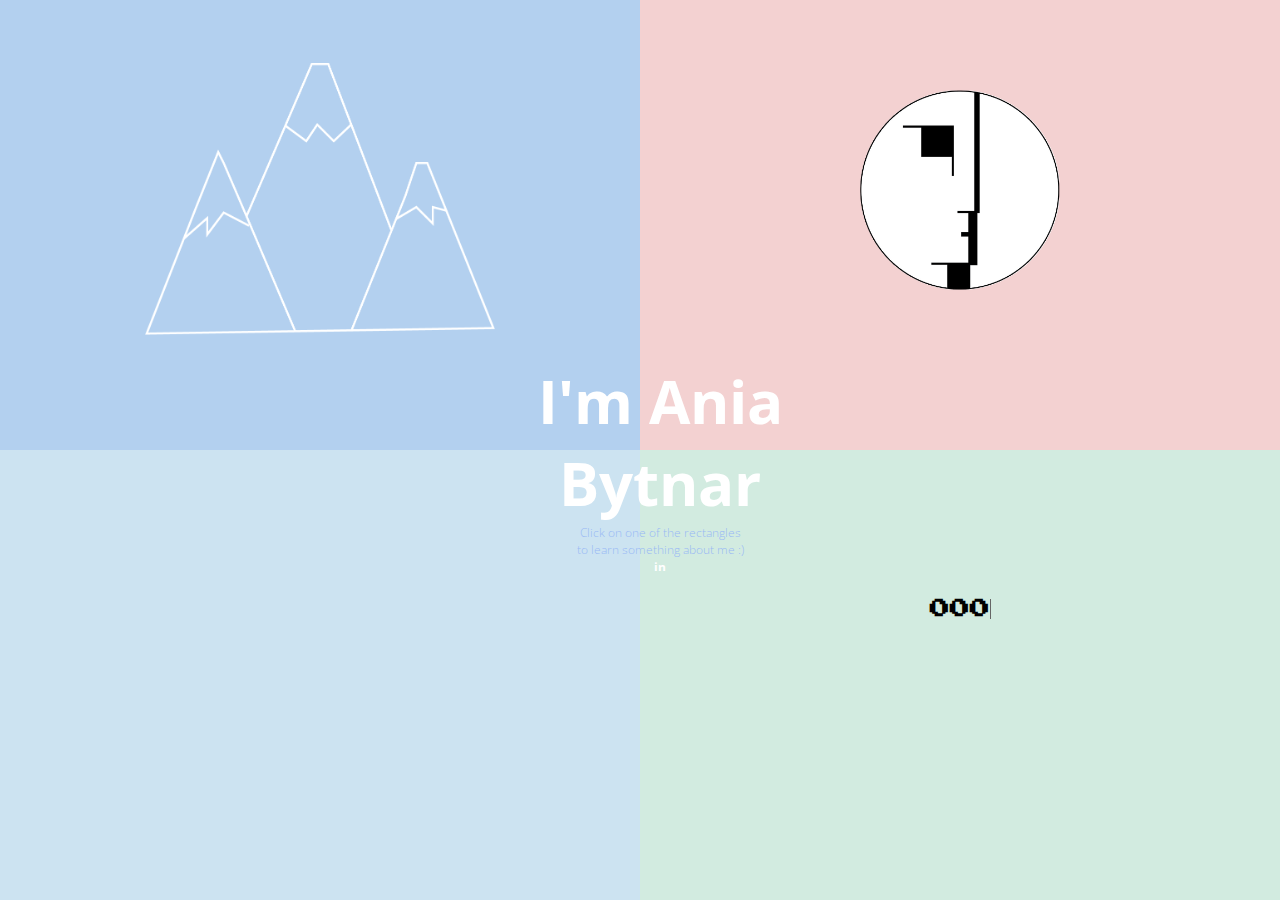
<file: index.html>
<!DOCTYPE html>
<html>
<title>AB</title>
<meta charset="UTF-8">
<meta name="viewport" content="width=device-width, initial-scale=1">
  <head>
    <link rel="icon" 
      type="image/png" 
      href="img/star.png" />
<link href="https://fonts.googleapis.com/css?family=Press+Start+2P" rel="stylesheet">
<link href="https://fonts.googleapis.com/css?family=Open+Sans" rel="stylesheet">
  <link rel="stylesheet" type="text/css" href="style.css">
<script src="https://code.jquery.com/jquery-1.10.2.js"></script>
  
</head>

<body>
  <div class="notresp">
<h1>Please open on screen bigger than 1024px width.</h1>
<h1> Keep calm and enjoy spring</h1>

  </div>
  <div class="box">
    <div id="name">
      
      <h2>I'm Ania</h2>
      <h2> Bytnar</h2>
      <p class="mb0 mt0 small_name">Click on one of the rectangles </p>
      <p class="mb0 mt0 small_name">to learn something about me :)</p>
      <p class="mb0 mt0 small_name" ><a id="in" href="https://www.linkedin.com/in/anna-katarzyna-bytnar/" target="_blank">in</a></p>
    </div>
    <div id="containers_box">
    
    <div id="mountain_description" class="description" onclick="showDescription(2)">
      <h2>Mountain lover and skier !</h2>
      <p class="mb0"> One of the things I can't live without is SKIING.</p>
     <p class="mb0 mt0"> I have been racing ever since I was little and started skitouring few seasons ago.</p>
     <p class="mt0 "> Mountains are the place where  I feel the most at home. :) </p>
      <img src="img/back.png" class="icon" onclick="showDescription(2)"> <small onclick="showDescription(2)">back</small>
    </div>
      <div id="mountain_container" class="container">
        <img id="gory"  src="img/mountains.png" onclick="showDescription(1)">
      </div>
      <div id="design_description" class="description" onclick="showDescription(4)">
      <h2>Design, design & art!!!</h2>
      <p class="mb0">I study industrial design.</p>
      <p class="mb0 mt0">It's about building things for people, creating things to make life easier and more interesting.</p>
      <p class="mb0 mt0">To build something you have to empathize with other people. </p>
      <p class=" mt0" >To show my point of view, I take pictures :) <a target="_blank" href="https://www.instagram.com/bytnarowna/"><img class="icon icon_biger" src="img/ig.png"/></a></p>
      <img src="img/back.png" class="icon" onclick="showDescription(4)"> <small onclick="showDescription(4)">back</small>
    </div>
      <div id="design_container" class="container" >
        <img class="image"  src="img/xxx.png"  onclick="showDescription(3)">
      </div>
      <div id="it_description" class="description" onclick="showDescription(6)">
      <h2>Computer science</h2>
            <p class="mb0 ">I'm also a computer science student.</p>

      <p class="mb0 mt0">It is a growing part of our everyday life.</p>
      <p class="mt0">I love the feeling of getting to know and understand more and more about technologies that surround us.</p>
      <img src="img/back.png" class="icon" onclick="showDescription(6)"> <small onclick="showDescription(6)">back</small>
    </div>
      <div id="it_container" class="container" onclick="showDescription(5)">
        <h1 id="autoText" onclick="showDescription(5)">
          <span
             class="txt-rotate"
             data-period="2000"
             data-rotate='[ "0001011011", "Hello World! :) "]'></span>
        </h1>
      </div>
      <div id="wave_description" class="description" onclick="showDescription(8)">
        <h2>Wave & wind</h2>
        <p class="mb0">I'm windsurfing instructor.</p>
        <p class="mb0 mt0">While surfing you have to listen to the nature and I find it  beautiful.</p>
        <p class=" mt0" >Windsurfing and the atmosphere around gives you a feeling of freedom and a lot of energy.</p>
        <img src="img/back.png" class="icon" onclick="showDescription(8)"> <small onclick="showDescription(8)">back</small>
    </div>
      <div id="wave_container" class="container" onclick="showDescription(7)">
        <svg xmlns="http://www.w3.org/2000/svg" viewBox="0 0 371.02 172.16"><defs><style>.cls-1{fill:none;stroke:#ffffff;stroke-miterlimit:20;}</style></defs><title>wave</title><g id="Warstwa_2" data-name="Warstwa 2"><g id="Warstwa_1-2" data-name="Warstwa 1"><path class="cls-1" d="M0,.55c31.5.5,40.85,40.49,58,38C73.94,36.23,94,2,110,.55c16.85-1.55,39.11,37.07,56,38,15.09.84,31.91-37.31,47-38,17.11-.79,39.88,38.45,57,38,15.89-.42,35.16-36.65,51-38,15.64-1.33,31.5,38.5,50,38"/><path class="cls-1" d="M0,33.8c31.5.5,40.85,40.49,58,38,15.93-2.32,36-36.52,52-38,16.85-1.55,39.11,37.07,56,38,15.09.84,31.91-37.31,47-38,17.11-.79,39.88,38.45,57,38,15.89-.42,35.16-36.65,51-38,15.64-1.33,31.5,38.5,50,38"/><path class="cls-1" d="M0,67c31.5.5,40.85,40.49,58,38,15.93-2.32,36-36.52,52-38,16.85-1.55,39.11,37.07,56,38,15.09.84,31.91-37.31,47-38,17.11-.79,39.88,38.45,57,38,15.89-.42,35.16-36.65,51-38,15.64-1.33,31.5,38.5,50,38"/><path class="cls-1" d="M0,100.3c31.5.5,40.85,40.49,58,38,15.93-2.32,36-36.52,52-38,16.85-1.55,39.11,37.07,56,38,15.09.84,31.91-37.31,47-38,17.11-.79,39.88,38.45,57,38,15.89-.42,35.16-36.65,51-38,15.64-1.33,31.5,38.5,50,38"/><path class="cls-1" d="M0,133.55c31.5.5,40.85,40.49,58,38,15.93-2.32,36-36.52,52-38,16.85-1.55,39.11,37.07,56,38,15.09.84,31.91-37.31,47-38,17.11-.79,39.88,38.45,57,38,15.89-.42,35.16-36.65,51-38,15.64-1.33,31.5,38.5,50,38"/></g></g></svg>
      </div>
      
    </div>
</div>


<script src="script.js">

</script>

</body>
</html>
</file>
<file: style.css>
@keyframes shake {
  10%, 90% {
    transform: translate3d(-2px, 0, 0);
  }
  
  20%, 80% {
    transform: translate3d(4px, 0, 0);
  }

  30%, 50%, 70% {
    transform: translate3d(-10px, 0, 0);
  }

  40%, 60% {
    transform: translate3d(10px, 0, 0);
  }
}
 .notresp{
    	display: none;
    	color: #b3d1ef;
    	text-align: center;
    	margin-top: 25vh;
    	margin-left: 10%;
    	margin-right: 10%;
    }
@media only screen and (max-width: 1024px) {
    .box {
    

        display: none !important;
    }
    .notresp{
    	display: inherit;
    }
}
@media only screen and (max-width: 1250px) {
    p{
    	font-size: 12px;
    }
    h2{
    	font-size: 20px;
    }
    .description{
    	padding: 10vh 7%;
    }
    #gory{
    	width:200px !important;
    }
    .image{
    	width:150px !important;
    	height: 150px !important;
    }
}



body{
	font-family: 'Open Sans', sans-serif;
  background-color: white;
  margin: 0;
}


.image {
	display: inline-block;
  width:200px;
  height:200px;
  animation: spin 10s linear infinite;
  -webkit-animation: spin 10s linear infinite;
   -webkit-animation-play-state: paused; 
  animation-play-state: paused; 
}

.image:hover {
	  -webkit-animation-play-state: running;
  animation-play-state: running;
}


@keyframes spin {
  100% {transform: rotate(1turn); }
}
@-webkit-keyframes spin{
    100% {-webkit-transform:: rotate(1turn); }
}

path{
	
	animation: dash 10s linear alternate infinite;
	stroke-dasharray: 500;
  	stroke-dashoffset: 500;

}

@keyframes dash {
  to {
    stroke-dashoffset: 0;
  }
}
#autoText{
	margin-top: 15vh;
	text-align: center;
}
#name{
  font-size: 40px;
  font-weight: bold;
  font-family: 'Open Sans', sans-serif;
    position: absolute;
  z-index: 10;
 width: auto;
 text-align: center;
  top:40%;
  left:42%;

}
small{
	color:white;
	font-weight: 200;
	font-size: 12px;
}
.small_name{
color:#99b9f5;
cursor: auto;

	font-weight: 200;
font-size: 12px;
}
.txt-rotate{
	font-size: 20px;
font-family: 'Press Start 2P', cursive;

}
#mountain_container{
		    text-align: center;
padding-top:7vh;
height:43vh !important;
}
#pathBox{
	padding-top: 35%;
	padding-left: 30%
}
#wave_container{
	padding-top: 5vh;
	height: 45vh !important;
	float:right;
	background-color: #cce3f1;
}
#wave_description{
	display: none;
	padding:10vh 10%;
	width:30%;
	height:30vh !important;
	float:right;
	background-color: #cce3f1;
}

#mountain_container{
	float:left;
	background-color: #b3d0ef;
}

#it_container{ 
	float:right;
	background-color:#d2ebe0
	/*background-color: #d6f5ec;*/
}
#it_description{
	float:right;
		display: none;
	background-color: #d2ebe0;
	padding:10vh 10%;
	width:30%;
	height:30vh !important;
}

#design_container{
	background-color: #f3d1d1;
padding-top:10vh;
height:40vh !important;
	    text-align: center;
	float:left;
}
#gory{
  width:350px;
}
#gory:hover {
	animation: shake 0.82s cubic-bezier(.36,.07,.19,.97) infinite;
  transform: translate3d(0, 0, 0);
  backface-visibility: hidden;
  perspective: 1000px;
}
.box{
  width:100%;
  height:100vh;
}
.container{
	cursor: pointer;
  height:50vh;
  width: 50%;
}

h2{
	color: white;
	margin:0;
}
.description{
	cursor: pointer;
	text-align: left;
	  font-weight: 200;
	      letter-spacing: 1px;
	color: white;
	
}
#mountain_description{float:left;
		display: none;
	background-color: #b3d0ef;
	padding:10vh 10%;
	width:30%;
	height:30vh !important;
}
#design_description{
	float:left;
		display: none;
	background-color: #f3d1d1;
	padding:10vh 10%;
	width:30%;
	height:30vh !important;
}
.icon{
	cursor: pointer;
	width: 10px;
}
.icon_biger{
	width: 15px;
}
small{
cursor: pointer;
	    vertical-align: top;
}
.mt0{
	margin-top: 0 !important;
}
.mb0{
	margin-bottom: 0 !important;
}
#in{
	cursor: pointer;
	color: white;
    cursor: auto;
    font-weight: bold;
    font-size: 12px;
    text-decoration: none;
}
</file>
